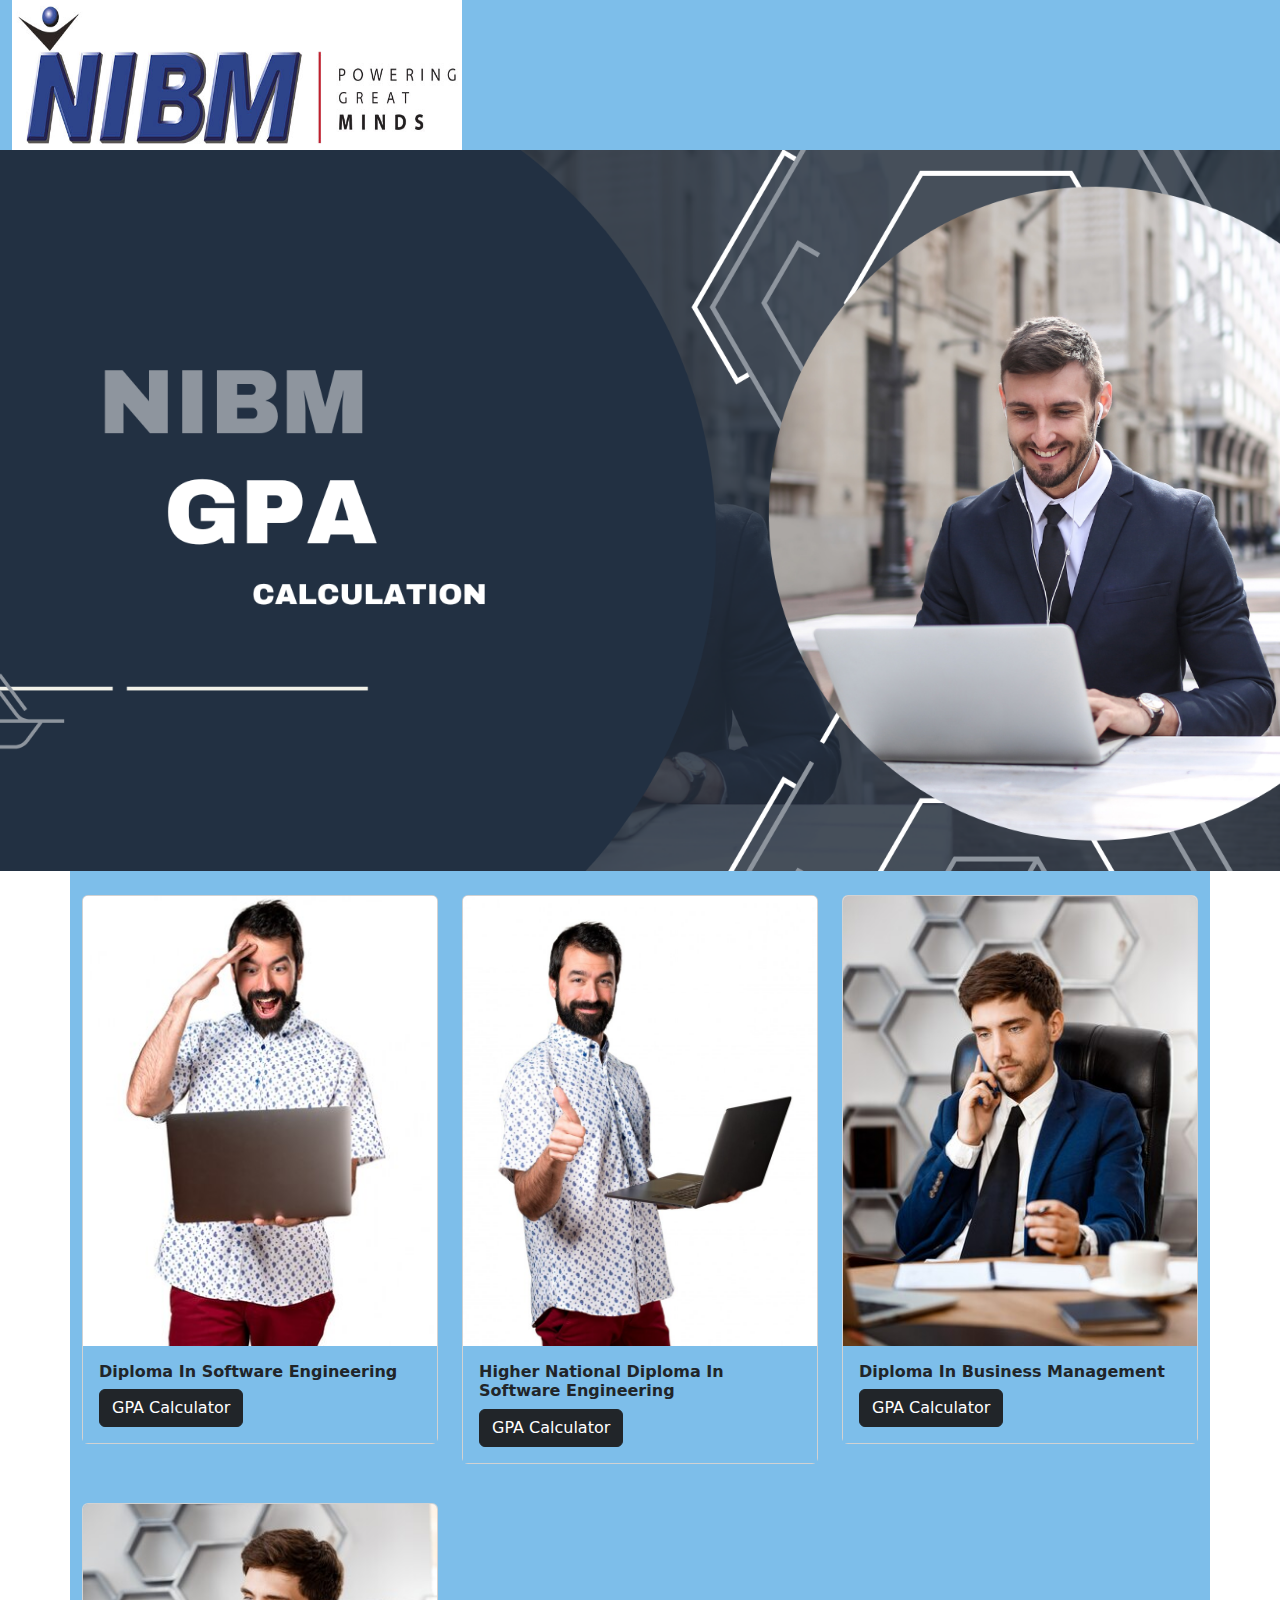
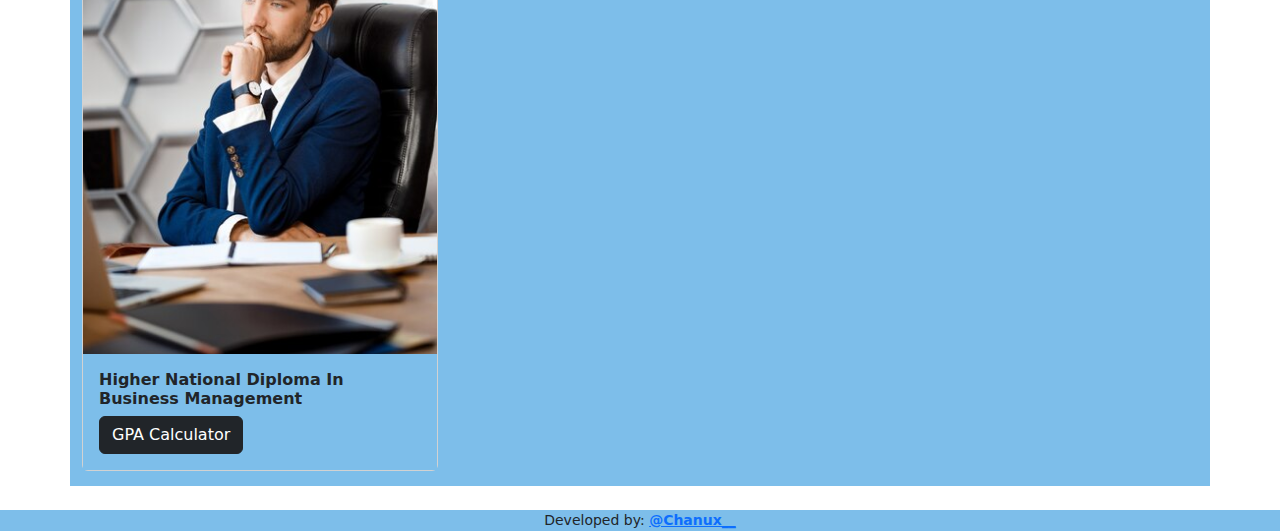
<file: index.html>
<!doctype html>
<html lang="en">
  <head>
    <meta charset="utf-8">
    <meta name="viewport" content="width=device-width, initial-scale=1">
    <title>NIBMGPA</title>
    
    <link rel="stylesheet"href="style.css">
  
    <link href="https://cdn.jsdelivr.net/npm/bootstrap@5.3.3/dist/css/bootstrap.min.css" rel="stylesheet" integrity="sha384-QWTKZyjpPEjISv5WaRU9OFeRpok6YctnYmDr5pNlyT2bRjXh0JMhjY6hW+ALEwIH" crossorigin="anonymous">
    <style>
        .card {
            max-width: 400px;
            margin: auto;
        }
        .card img {
            height: 450px;
            object-fit: cover;
        }
        .card-title {
            font-size: 1rem;
        }
        .row-cols-1 > .col {
            margin-bottom: 15px;
        }
    </style>
</head>
  <body>
   
        <div class="container-fluid">
            <img src="images/nibm.jpg" height="150" width="450">
           
     </div>
    
        
        <div class="carousel-inner">
          <div class="carousel-item active">
            <img src="images/cover.png" class="d-block w-100" alt="...">
      </div>
    </div>
    <br>
   
    <div class="container">
        <div class="row row-cols-1 row-cols-md-3 g-4">
            <div class="col">
                <div class="card">
                    <img src="images/gpaman.jpg" class="card-img-top" alt="Diploma In Software Engineering">
                    <div class="card-body">
                        <h5 class="card-title"><b>Diploma In Software Engineering</b></h5>
                        <a href="dse.html" class="btn btn-dark">GPA Calculator</a>
                    </div>
                </div>
            </div>
            <div class="col">
                <div class="card">
                    <img src="images/gpaman2.jpg" class="card-img-top" alt="Higher National Diploma In Software Engineering">
                    <div class="card-body">
                        <h5 class="card-title"><b>Higher National Diploma In Software Engineering</b></h5>
                        <a href="hnd.html" class="btn btn-dark">GPA Calculator </a>
                    </div>
                </div>
            </div>
            <div class="col">
                <div class="card">
                    <img src="images/gpaman3.jpg" class="card-img-top" alt="Diploma In Business Management">
                    <div class="card-body">
                        <h5 class="card-title"><b>Diploma In Business Management</b></h5>
                        <a href="dbm.html" class="btn btn-dark">GPA Calculator</a>
                    </div>
                </div>
            </div>
            <div class="col">
                <div class="card">
                    <img src="images/gpaman4.jpg" class="card-img-top" alt="Higher National Diploma In Business Management">
                    <div class="card-body">
                        <h5 class="card-title"><b>Higher National Diploma In Business Management</b></h5>
                        <a href="#" class="btn btn-dark">GPA Calculator</a>
                    </div>
                </div>
            </div>
        </div>
    </div>
     

    
<script src="https://cdn.jsdelivr.net/npm/bootstrap@5.3.3/dist/js/bootstrap.bundle.min.js" integrity="sha384-YvpcrYf0tY3lHB60NNkmXc5s9fDVZLESaAA55NDzOxhy9GkcIdslK1eN7N6jIeHz" crossorigin="anonymous"></script>
</body>
<footer class="footer text-center mt-4">
    <div class="footer-content">
        <div class="text small">
            Developed by: <a href="https://www.linkedin.com/in/chanuka-pansilu-492b89294" target="_blank"><b>@Chanux__</b></a>
        </div>
    </div>
</footer>
</html>
</file>
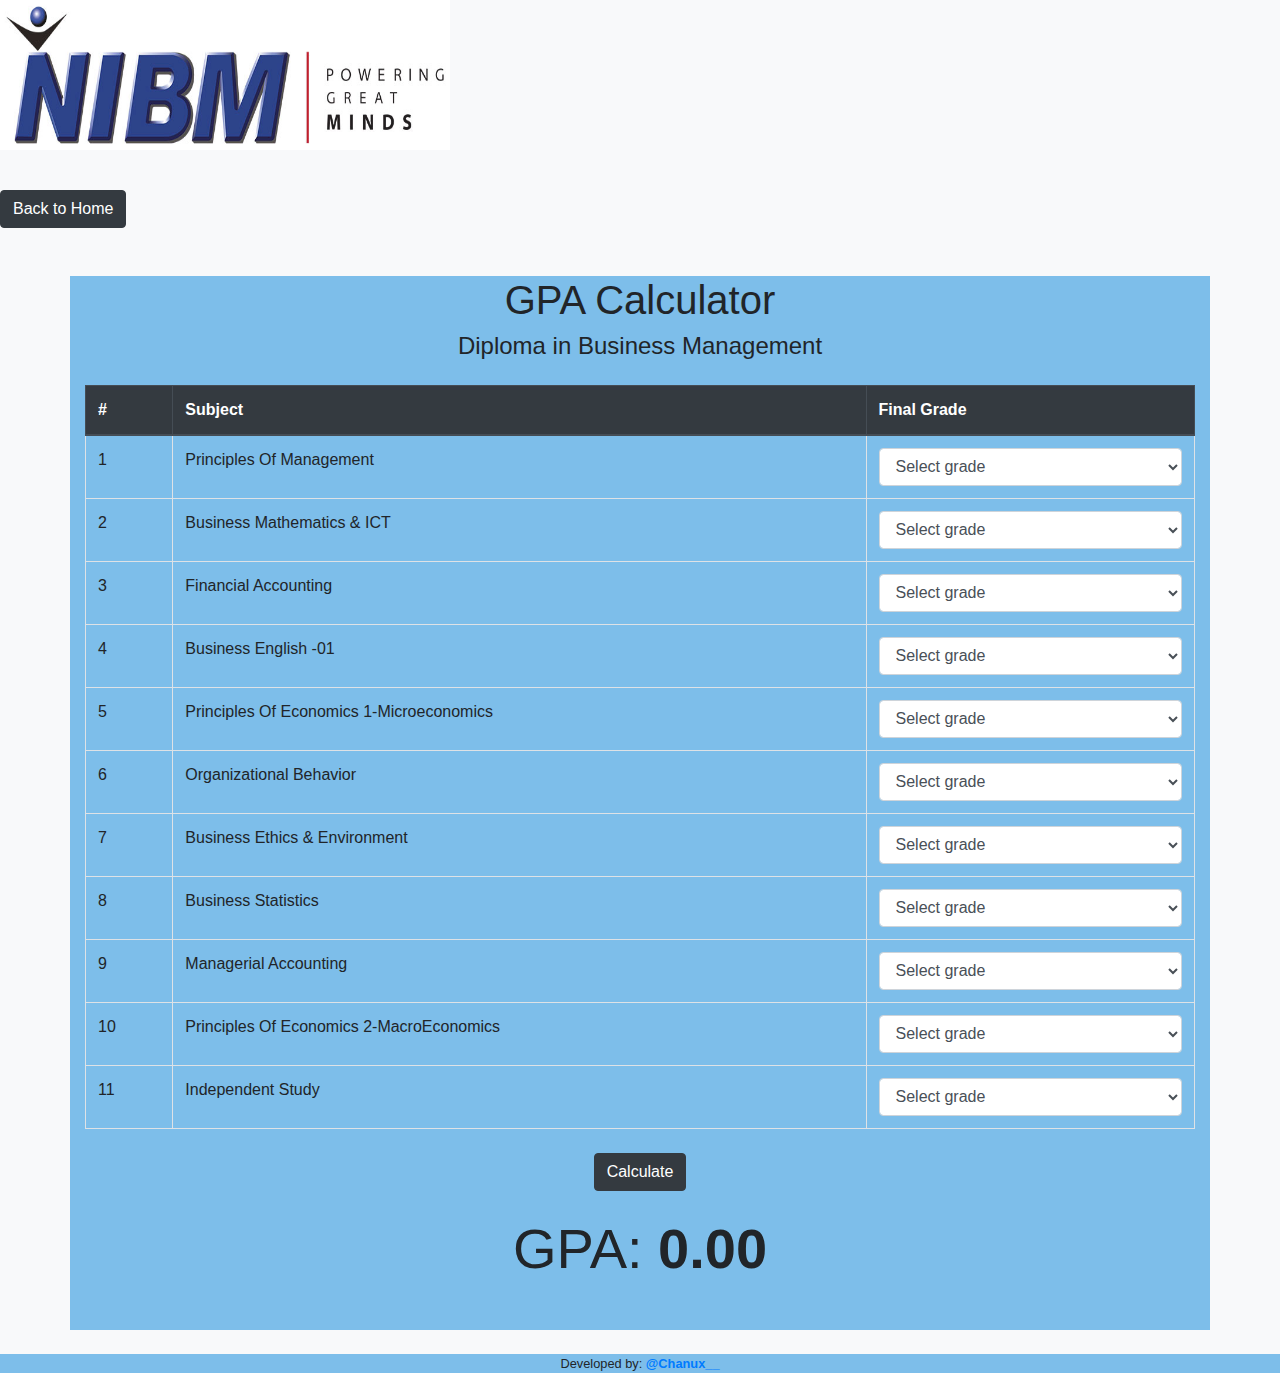
<file: dbm.html>
<!DOCTYPE html>
<html>

<head>
    <meta charset="utf-8">
    <title>GPA Calculator | DBM</title>
    <link rel="stylesheet"href="style.css">
    <link rel="stylesheet" href="https://cdn.jsdelivr.net/npm/bootstrap@4.4.1/dist/css/bootstrap.min.css" integrity="sha384-Vkoo8x4CGsO3+Hhxv8T/Q5PaXtkKtu6ug5TOeNV6gBiFeWPGFN9MuhOf23Q9Ifjh" crossorigin="anonymous">
</head>
<img src="images/nibm.jpg" height="150" width="450">
    <br><br>
    <a href="index.html" class="btn btn-dark mt-3">Back to Home</a>
<body class="bg-light">
    <div class="container mt-5">
        <h1 class="text-center">GPA Calculator</h1>
        <h4 class="text-center">Diploma in Business Management</h4>
        
        <table class="table table-bordered mt-4">
            <thead class="thead-dark">
                <tr>
                    <th>#</th>
                    <th>Subject</th>
                    <th>Final Grade</th>
                </tr>
            </thead>
            <tbody>
                <tr>
                    <td>1</td>
                    <td>Principles Of Management</td>
                    <td>
                        <select class="form-control" id="grade1">
                            <option value="0">Select grade</option>
                            <option value="4.0">A+</option>
                            <option value="4.0">A</option>
                            <option value="3.7">A-</option>
                            <option value="3.3">B+</option>
                            <option value="3">B</option>
                            <option value="2.7">B-</option>
                            <option value="2.3">C+</option>
                            <option value="2">C</option>
                            <option value="1.7">C-</option>
                            <option value="1.3">D+</option>
                            <option value="1">D</option>
                            <option value="0">E</option>
                        </select>
                    </td>
                </tr>
                <tr>
                    <td>2</td>
                    <td>Business Mathematics & ICT</td>
                    <td>
                        <select class="form-control" id="grade2">
                            <option value="0">Select grade</option>
                            <option value="4.0">A+</option>
                            <option value="4.0">A</option>
                            <option value="3.7">A-</option>
                            <option value="3.3">B+</option>
                            <option value="3">B</option>
                            <option value="2.7">B-</option>
                            <option value="2.3">C+</option>
                            <option value="2">C</option>
                            <option value="1.7">C-</option>
                            <option value="1.3">D+</option>
                            <option value="1">D</option>
                            <option value="0">E</option>
                        </select>
                    </td>
                </tr>
                <tr>
                    <td>3</td>
                    <td>Financial Accounting</td>
                    <td>
                        <select class="form-control" id="grade3">
                            <option value="0">Select grade</option>
                            <option value="4.0">A+</option>
                            <option value="4.0">A</option>
                            <option value="3.7">A-</option>
                            <option value="3.3">B+</option>
                            <option value="3">B</option>
                            <option value="2.7">B-</option>
                            <option value="2.3">C+</option>
                            <option value="2">C</option>
                            <option value="1.7">C-</option>
                            <option value="1.3">D+</option>
                            <option value="1">D</option>
                            <option value="0">E</option>
                        </select>
                    </td>
                </tr>
                <tr>
                    <td>4</td>
                    <td>Business English -01</td>
                    <td>
                        <select class="form-control" id="grade4">
                            <option value="0">Select grade</option>
                            <option value="4.0">A+</option>
                            <option value="4.0">A</option>
                            <option value="3.7">A-</option>
                            <option value="3.3">B+</option>
                            <option value="3">B</option>
                            <option value="2.7">B-</option>
                            <option value="2.3">C+</option>
                            <option value="2">C</option>
                            <option value="1.7">C-</option>
                            <option value="1.3">D+</option>
                            <option value="1">D</option>
                            <option value="0">E</option>
                        </select>
                    </td>
                </tr>
                <tr>
                    <td>5</td>
                    <td>Principles Of Economics 1-Microeconomics</td>
                    <td>
                        <select class="form-control" id="grade5">
                            <option value="0">Select grade</option>
                            <option value="4.0">A+</option>
                            <option value="4.0">A</option>
                            <option value="3.7">A-</option>
                            <option value="3.3">B+</option>
                            <option value="3">B</option>
                            <option value="2.7">B-</option>
                            <option value="2.3">C+</option>
                            <option value="2">C</option>
                            <option value="1.7">C-</option>
                            <option value="1.3">D+</option>
                            <option value="1">D</option>
                            <option value="0">E</option>
                        </select>
                    </td>
                </tr>
                <tr>
                    <td>6</td>
                    <td>Organizational Behavior</td>
                    <td>
                        <select class="form-control" id="grade6">
                            <option value="0">Select grade</option>
                            <option value="4.0">A+</option>
                            <option value="4.0">A</option>
                            <option value="3.7">A-</option>
                            <option value="3.3">B+</option>
                            <option value="3">B</option>
                            <option value="2.7">B-</option>
                            <option value="2.3">C+</option>
                            <option value="2">C</option>
                            <option value="1.7">C-</option>
                            <option value="1.3">D+</option>
                            <option value="1">D</option>
                            <option value="0">E</option>
                        </select>
                    </td>
                </tr>
                <tr>
                    <td>7</td>
                    <td>Business Ethics & Environment</td>
                    <td>
                        <select class="form-control" id="grade7">
                            <option value="0">Select grade</option>
                            <option value="4.0">A+</option>
                            <option value="4.0">A</option>
                            <option value="3.7">A-</option>
                            <option value="3.3">B+</option>
                            <option value="3">B</option>
                            <option value="2.7">B-</option>
                            <option value="2.3">C+</option>
                            <option value="2">C</option>
                            <option value="1.7">C-</option>
                            <option value="1.3">D+</option>
                            <option value="1">D</option>
                            <option value="0">E</option>
                        </select>
                    </td>
                </tr>
                <tr>
                    <td>8</td>
                    <td>Business Statistics</td>
                    <td>
                        <select class="form-control" id="grade8">
                            <option value="0">Select grade</option>
                            <option value="4.0">A+</option>
                            <option value="4.0">A</option>
                            <option value="3.7">A-</option>
                            <option value="3.3">B+</option>
                            <option value="3">B</option>
                            <option value="2.7">B-</option>
                            <option value="2.3">C+</option>
                            <option value="2">C</option>
                            <option value="1.7">C-</option>
                            <option value="1.3">D+</option>
                            <option value="1">D</option>
                            <option value="0">E</option>
                        </select>
                    </td>
                </tr>
                <tr>
                    <td>9</td>
                    <td>Managerial Accounting</td>
                    <td>
                        <select class="form-control" id="grade9">
                            <option value="0">Select grade</option>
                            <option value="4.0">A+</option>
                            <option value="4.0">A</option>
                            <option value="3.7">A-</option>
                            <option value="3.3">B+</option>
                            <option value="3">B</option>
                            <option value="2.7">B-</option>
                            <option value="2.3">C+</option>
                            <option value="2">C</option>
                            <option value="1.7">C-</option>
                            <option value="1.3">D+</option>
                            <option value="1">D</option>
                            <option value="0">E</option>
                        </select>
                    </td>
                </tr>
                <tr>
                    <td>10</td>
                    <td>Principles Of Economics 2-MacroEconomics</td>
                    <td>
                        <select class="form-control" id="grade10">
                            <option value="0">Select grade</option>
                            <option value="4.0">A+</option>
                            <option value="4.0">A</option>
                            <option value="3.7">A-</option>
                            <option value="3.3">B+</option>
                            <option value="3">B</option>
                            <option value="2.7">B-</option>
                            <option value="2.3">C+</option>
                            <option value="2">C</option>
                            <option value="1.7">C-</option>
                            <option value="1.3">D+</option>
                            <option value="1">D</option>
                            <option value="0">E</option>
                        </select>
                    </td>
                </tr>
                <tr>
                    <td>11</td>
                    <td>Independent Study</td>
                    <td>
                        <select class="form-control" id="grade11">
                            <option value="0">Select grade</option>
                            <option value="4.0">A+</option>
                            <option value="4.0">A</option>
                            <option value="3.7">A-</option>
                            <option value="3.3">B+</option>
                            <option value="3">B</option>
                            <option value="2.7">B-</option>
                            <option value="2.3">C+</option>
                            <option value="2">C</option>
                            <option value="1.7">C-</option>
                            <option value="1.3">D+</option>
                            <option value="1">D</option>
                            <option value="0">E</option>
                        </select>
                    </td>
                </tr>
                
                
            </tbody>
        </table>

        <div class="text-center mt-4">
            <button class="btn btn-dark" onclick="calculateGPA()">Calculate</button>
        </div>

        <div class="text-center mt-4 display-4">
            GPA: <span id="gpaResult" class="font-weight-bold display-4">0.00</span>
        </div>
        <div class="text-center mt-4">
            <i><span id="motivationQuote" class="font-weight-italic">&#8203;</span></i>
        </div>
        
        
    </div>

    <script>
        function calculateGPA() {
            var grade1 = 0;
            var grade2 = 0;
            var grade3 = 0;
            var grade4 = 0;
            var grade5 = 0;
            var grade6 = 0;
            var grade7 = 0;
            var grade8 = 0;
            var grade9 = 0;
            var grade10 = 0;
            var grade11 = 0;
            

            grade1 = document.getElementById("grade1").value;
            grade2 = document.getElementById("grade2").value;
            grade3 = document.getElementById("grade3").value;
            grade4 = document.getElementById("grade4").value;
            grade5 = document.getElementById("grade5").value;
            grade6 = document.getElementById("grade6").value;
            grade7 = document.getElementById("grade7").value;
            grade8 = document.getElementById("grade8").value;
            grade9 = document.getElementById("grade9").value;
            grade10 = document.getElementById("grade10").value;
            grade11 = document.getElementById("grade11").value;
           

            grade1 = parseFloat(grade1);
            grade2 = parseFloat(grade2);
            grade3 = parseFloat(grade3);
            grade4 = parseFloat(grade4);
            grade5 = parseFloat(grade5);
            grade6 = parseFloat(grade6);
            grade7 = parseFloat(grade7);
            grade8 = parseFloat(grade8);
            grade9 = parseFloat(grade9);
            grade10 = parseFloat(grade10);
            grade11 = parseFloat(grade11);
           
            var credit1 = 5;
            var credit2 = 6;
            var credit3 = 5;
            var credit4 = 5;
            var credit5 = 5;
            var credit6 = 5;
            var credit7 = 5;
            var credit8 = 5;
            var credit9 = 5;
            var credit10 = 5;
            var credit11 = 9;
            

            var totalCredits = 60;
            var totalGradePoints = 0;

            totalGradePoints = (grade1*credit1) + (grade2*credit2) + (grade3*credit3) + (grade4*credit4) + ( grade5*credit5)
            + (grade6*credit6) + (grade7*credit7) + ( grade8*credit8) + (grade9*credit9) + (grade10*credit10) + ( grade11*credit11);

            var gpa = totalGradePoints / totalCredits;

            var gpaResult = document.getElementById("gpaResult");
            gpaResult.innerHTML = gpa.toFixed(2);

            var motivation = "";

            if (gpa === 4.0) {
                motivation = "\" Your academic level: Legendary.\"";
            } else if (gpa > 3.5 && gpa < 3.99) {
                motivation = "\"Verry Good\"";
            } else if (gpa >= 3.0 && gpa < 3.49) {
                motivation = "\"Good\"";
            } else if (gpa >= 2.5 && gpa < 2.99) {
                motivation = "\"Progress in the GPA game \"";
            } else if (gpa >= 1.5 && gpa < 2.49) {
                motivation = "\" you're making progress!\"";
            } else if (gpa < 1.49) {
                motivation = "\" Your success story starts now!\"";
            }

            var quote = document.getElementById("motivationQuote");
            quote.innerHTML = motivation;
        }
    </script>
</body>
<footer class="footer text-center mt-4">
    <div class="footer-content">
        <div class="text small">
            Developed by: <a href="https://www.linkedin.com/in/chanuka-pansilu-492b89294" target="_blank"><b>@Chanux__</b></a>
        </div>
    </div>
</footer>
</html>
</file>
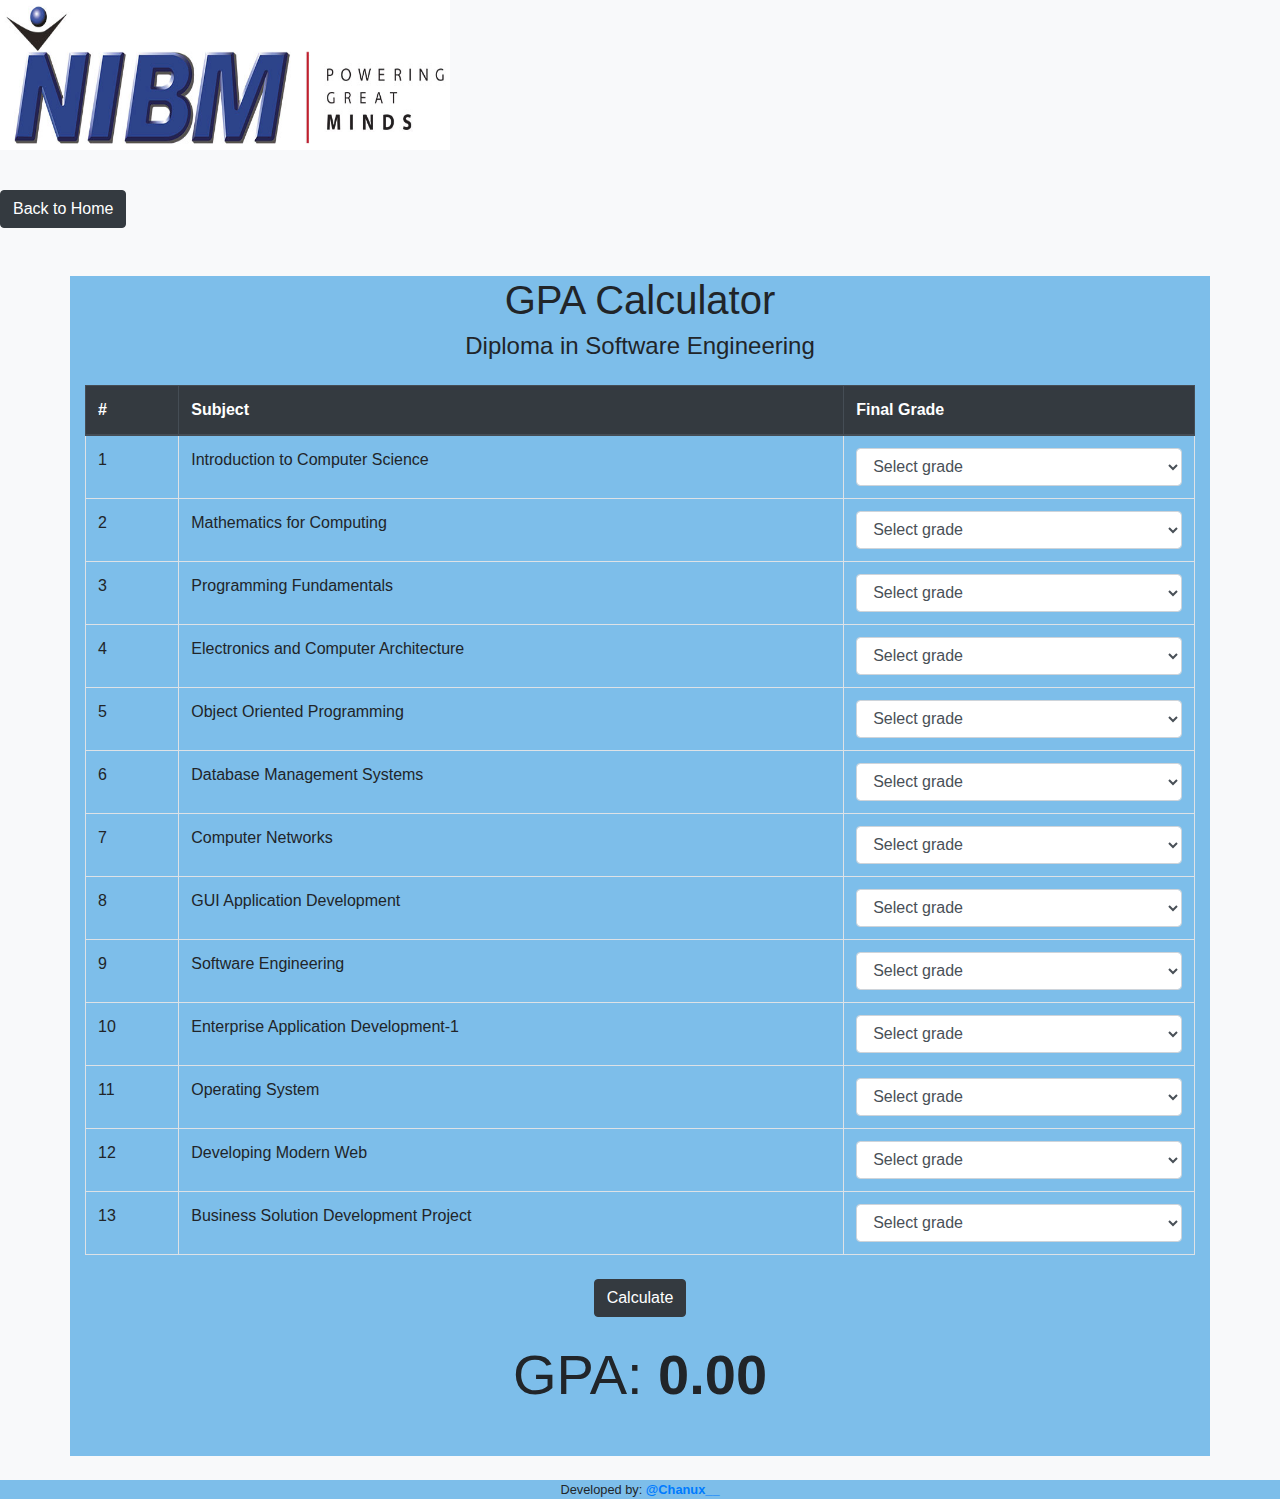
<file: dse.html>
<!DOCTYPE html>
<html>

<head>
    <meta charset="utf-8">
    <title>GPA Calculator | DSE</title>
    <link rel="stylesheet"href="style.css">
    <link rel="stylesheet" href="https://cdn.jsdelivr.net/npm/bootstrap@4.4.1/dist/css/bootstrap.min.css" integrity="sha384-Vkoo8x4CGsO3+Hhxv8T/Q5PaXtkKtu6ug5TOeNV6gBiFeWPGFN9MuhOf23Q9Ifjh" crossorigin="anonymous">
</head>
<img src="images/nibm.jpg" height="150" width="450">
    <br><br>
    <a href="index.html" class="btn btn-dark mt-3">Back to Home</a>
<body class="bg-light">
    <div class="container mt-5">
        <h1 class="text-center">GPA Calculator</h1>
        <h4 class="text-center">Diploma in Software Engineering</h4>
        
        <table class="table table-bordered mt-4">
            <thead class="thead-dark">
                <tr>
                    <th>#</th>
                    <th>Subject</th>
                    <th>Final Grade</th>
                </tr>
            </thead>
            <tbody>
                <tr>
                    <td>1</td>
                    <td>Introduction to Computer Science</td>
                    <td>
                        <select class="form-control" id="grade1">
                            <option value="0">Select grade</option>
                            <option value="4.0">A+</option>
                            <option value="4.0">A</option>
                            <option value="3.7">A-</option>
                            <option value="3.3">B+</option>
                            <option value="3">B</option>
                            <option value="2.7">B-</option>
                            <option value="2.3">C+</option>
                            <option value="2">C</option>
                            <option value="1.7">C-</option>
                            <option value="1.3">D+</option>
                            <option value="1">D</option>
                            <option value="0">E</option>
                        </select>
                    </td>
                </tr>
                <tr>
                    <td>2</td>
                    <td>Mathematics for Computing</td>
                    <td>
                        <select class="form-control" id="grade2">
                            <option value="0">Select grade</option>
                            <option value="4.0">A+</option>
                            <option value="4.0">A</option>
                            <option value="3.7">A-</option>
                            <option value="3.3">B+</option>
                            <option value="3">B</option>
                            <option value="2.7">B-</option>
                            <option value="2.3">C+</option>
                            <option value="2">C</option>
                            <option value="1.7">C-</option>
                            <option value="1.3">D+</option>
                            <option value="1">D</option>
                            <option value="0">E</option>
                        </select>
                    </td>
                </tr>
                <tr>
                    <td>3</td>
                    <td>Programming Fundamentals</td>
                    <td>
                        <select class="form-control" id="grade3">
                            <option value="0">Select grade</option>
                            <option value="4.0">A+</option>
                            <option value="4.0">A</option>
                            <option value="3.7">A-</option>
                            <option value="3.3">B+</option>
                            <option value="3">B</option>
                            <option value="2.7">B-</option>
                            <option value="2.3">C+</option>
                            <option value="2">C</option>
                            <option value="1.7">C-</option>
                            <option value="1.3">D+</option>
                            <option value="1">D</option>
                            <option value="0">E</option>
                        </select>
                    </td>
                </tr>
                <tr>
                    <td>4</td>
                    <td>Electronics and Computer Architecture</td>
                    <td>
                        <select class="form-control" id="grade4">
                            <option value="0">Select grade</option>
                            <option value="4.0">A+</option>
                            <option value="4.0">A</option>
                            <option value="3.7">A-</option>
                            <option value="3.3">B+</option>
                            <option value="3">B</option>
                            <option value="2.7">B-</option>
                            <option value="2.3">C+</option>
                            <option value="2">C</option>
                            <option value="1.7">C-</option>
                            <option value="1.3">D+</option>
                            <option value="1">D</option>
                            <option value="0">E</option>
                        </select>
                    </td>
                </tr>
                <tr>
                    <td>5</td>
                    <td>Object Oriented Programming</td>
                    <td>
                        <select class="form-control" id="grade5">
                            <option value="0">Select grade</option>
                            <option value="4.0">A+</option>
                            <option value="4.0">A</option>
                            <option value="3.7">A-</option>
                            <option value="3.3">B+</option>
                            <option value="3">B</option>
                            <option value="2.7">B-</option>
                            <option value="2.3">C+</option>
                            <option value="2">C</option>
                            <option value="1.7">C-</option>
                            <option value="1.3">D+</option>
                            <option value="1">D</option>
                            <option value="0">E</option>
                        </select>
                    </td>
                </tr>
                <tr>
                    <td>6</td>
                    <td>Database Management Systems</td>
                    <td>
                        <select class="form-control" id="grade6">
                            <option value="0">Select grade</option>
                            <option value="4.0">A+</option>
                            <option value="4.0">A</option>
                            <option value="3.7">A-</option>
                            <option value="3.3">B+</option>
                            <option value="3">B</option>
                            <option value="2.7">B-</option>
                            <option value="2.3">C+</option>
                            <option value="2">C</option>
                            <option value="1.7">C-</option>
                            <option value="1.3">D+</option>
                            <option value="1">D</option>
                            <option value="0">E</option>
                        </select>
                    </td>
                </tr>
                <tr>
                    <td>7</td>
                    <td>Computer Networks</td>
                    <td>
                        <select class="form-control" id="grade7">
                            <option value="0">Select grade</option>
                            <option value="4.0">A+</option>
                            <option value="4.0">A</option>
                            <option value="3.7">A-</option>
                            <option value="3.3">B+</option>
                            <option value="3">B</option>
                            <option value="2.7">B-</option>
                            <option value="2.3">C+</option>
                            <option value="2">C</option>
                            <option value="1.7">C-</option>
                            <option value="1.3">D+</option>
                            <option value="1">D</option>
                            <option value="0">E</option>
                        </select>
                    </td>
                </tr>
                <tr>
                    <td>8</td>
                    <td>GUI Application Development</td>
                    <td>
                        <select class="form-control" id="grade8">
                            <option value="0">Select grade</option>
                            <option value="4.0">A+</option>
                            <option value="4.0">A</option>
                            <option value="3.7">A-</option>
                            <option value="3.3">B+</option>
                            <option value="3">B</option>
                            <option value="2.7">B-</option>
                            <option value="2.3">C+</option>
                            <option value="2">C</option>
                            <option value="1.7">C-</option>
                            <option value="1.3">D+</option>
                            <option value="1">D</option>
                            <option value="0">E</option>
                        </select>
                    </td>
                </tr>
                <tr>
                    <td>9</td>
                    <td>Software Engineering</td>
                    <td>
                        <select class="form-control" id="grade9">
                            <option value="0">Select grade</option>
                            <option value="4.0">A+</option>
                            <option value="4.0">A</option>
                            <option value="3.7">A-</option>
                            <option value="3.3">B+</option>
                            <option value="3">B</option>
                            <option value="2.7">B-</option>
                            <option value="2.3">C+</option>
                            <option value="2">C</option>
                            <option value="1.7">C-</option>
                            <option value="1.3">D+</option>
                            <option value="1">D</option>
                            <option value="0">E</option>
                        </select>
                    </td>
                </tr>
                <tr>
                    <td>10</td>
                    <td>Enterprise Application Development-1</td>
                    <td>
                        <select class="form-control" id="grade10">
                            <option value="0">Select grade</option>
                            <option value="4.0">A+</option>
                            <option value="4.0">A</option>
                            <option value="3.7">A-</option>
                            <option value="3.3">B+</option>
                            <option value="3">B</option>
                            <option value="2.7">B-</option>
                            <option value="2.3">C+</option>
                            <option value="2">C</option>
                            <option value="1.7">C-</option>
                            <option value="1.3">D+</option>
                            <option value="1">D</option>
                            <option value="0">E</option>
                        </select>
                    </td>
                </tr>
                <tr>
                    <td>11</td>
                    <td>Operating System</td>
                    <td>
                        <select class="form-control" id="grade11">
                            <option value="0">Select grade</option>
                            <option value="4.0">A+</option>
                            <option value="4.0">A</option>
                            <option value="3.7">A-</option>
                            <option value="3.3">B+</option>
                            <option value="3">B</option>
                            <option value="2.7">B-</option>
                            <option value="2.3">C+</option>
                            <option value="2">C</option>
                            <option value="1.7">C-</option>
                            <option value="1.3">D+</option>
                            <option value="1">D</option>
                            <option value="0">E</option>
                        </select>
                    </td>
                </tr>
                <tr>
                    <td>12</td>
                    <td>Developing Modern Web</td>
                    <td>
                        <select class="form-control" id="grade12">
                            <option value="0">Select grade</option>
                            <option value="4.0">A+</option>
                            <option value="4.0">A</option>
                            <option value="3.7">A-</option>
                            <option value="3.3">B+</option>
                            <option value="3">B</option>
                            <option value="2.7">B-</option>
                            <option value="2.3">C+</option>
                            <option value="2">C</option>
                            <option value="1.7">C-</option>
                            <option value="1.3">D+</option>
                            <option value="1">D</option>
                            <option value="0">E</option>
                        </select>
                    </td>
                </tr>
                <tr>
                    <td>13</td>
                    <td>Business Solution Development Project</td>
                    <td>
                        <select class="form-control" id="grade13">
                            <option value="0">Select grade</option>
                            <option value="4.0">A+</option>
                            <option value="4.0">A</option>
                            <option value="3.7">A-</option>
                            <option value="3.3">B+</option>
                            <option value="3">B</option>
                            <option value="2.7">B-</option>
                            <option value="2.3">C+</option>
                            <option value="2">C</option>
                            <option value="1.7">C-</option>
                            <option value="1.3">D+</option>
                            <option value="1">D</option>
                            <option value="0">E</option>>
                        </select>
                    </td>
                </tr>
            </tbody>
        </table>

        <div class="text-center mt-4">
            <button class="btn btn-dark" onclick="calculateGPA()">Calculate</button>
        </div>

        <div class="text-center mt-4 display-4">
            GPA: <span id="gpaResult" class="font-weight-bold display-4">0.00</span>
        </div>
        <div class="text-center mt-4">
            <i><span id="motivationQuote" class="font-weight-italic">&#8203;</span></i>
        </div>
        
        
    </div>

    <script>
        function calculateGPA() {
            var grade1 = 0;
            var grade2 = 0;
            var grade3 = 0;
            var grade4 = 0;
            var grade5 = 0;
            var grade6 = 0;
            var grade7 = 0;
            var grade8 = 0;
            var grade9 = 0;
            var grade10 = 0;
            var grade11 = 0;
            var grade12 = 0;
            var grade13 = 0;

            grade1 = document.getElementById("grade1").value;
            grade2 = document.getElementById("grade2").value;
            grade3 = document.getElementById("grade3").value;
            grade4 = document.getElementById("grade4").value;
            grade5 = document.getElementById("grade5").value;
            grade6 = document.getElementById("grade6").value;
            grade7 = document.getElementById("grade7").value;
            grade8 = document.getElementById("grade8").value;
            grade9 = document.getElementById("grade9").value;
            grade10 = document.getElementById("grade10").value;
            grade11 = document.getElementById("grade11").value;
            grade12 = document.getElementById("grade12").value;
            grade13 = document.getElementById("grade13").value;

            grade1 = parseFloat(grade1);
            grade2 = parseFloat(grade2);
            grade3 = parseFloat(grade3);
            grade4 = parseFloat(grade4);
            grade5 = parseFloat(grade5);
            grade6 = parseFloat(grade6);
            grade7 = parseFloat(grade7);
            grade8 = parseFloat(grade8);
            grade9 = parseFloat(grade9);
            grade10 = parseFloat(grade10);
            grade11 = parseFloat(grade11);
            grade12 = parseFloat(grade12);
            grade13 = parseFloat(grade13);

            var credit1 = 3;
            var credit2 = 3;
            var credit3 = 3;
            var credit4 = 4;
            var credit5 = 2;
            var credit6 = 4;
            var credit7 = 3;
            var credit8 = 4;
            var credit9 = 4;
            var credit10 = 4;
            var credit11 = 4;
            var credit12 = 4;
            var credit13 = 3;

            var totalCredits = 45;
            var totalGradePoints = 0;

            totalGradePoints = (grade1*credit1) + (grade2*credit2) + (grade3*credit3) + (grade4*credit4) + ( grade5*credit5)
            + (grade6*credit6) + (grade7*credit7) + ( grade8*credit8) + (grade9*credit9) + (grade10*credit10) + ( grade11*credit11)
            + (grade12*credit12) + ( grade13*credit13);

            var gpa = totalGradePoints / totalCredits;

            var gpaResult = document.getElementById("gpaResult");
            gpaResult.innerHTML = gpa.toFixed(2);

            var motivation = "";

            if (gpa === 4.0) {
                motivation = "\" Your academic level: Legendary.\"";
            } else if (gpa > 3.5 && gpa < 3.99) {
                motivation = "\"Verry Good\"";
            } else if (gpa >= 3.0 && gpa < 3.49) {
                motivation = "\"Good\"";
            } else if (gpa >= 2.5 && gpa < 2.99) {
                motivation = "\"Progress in the GPA game \"";
            } else if (gpa >= 1.5 && gpa < 2.49) {
                motivation = "\" you're making progress!\"";
            } else if (gpa < 1.49) {
                motivation = "\" Your success story starts now!\"";
            }

            var quote = document.getElementById("motivationQuote");
            quote.innerHTML = motivation;
        }
    </script>
</body>
<footer class="footer text-center mt-4">
    <div class="footer-content">
        <div class="text small">
            Developed by: <a href="https://www.linkedin.com/in/chanuka-pansilu-492b89294" target="_blank"><b>@Chanux__</b></a>
        </div>
    </div>
</footer>
</html>
</file>
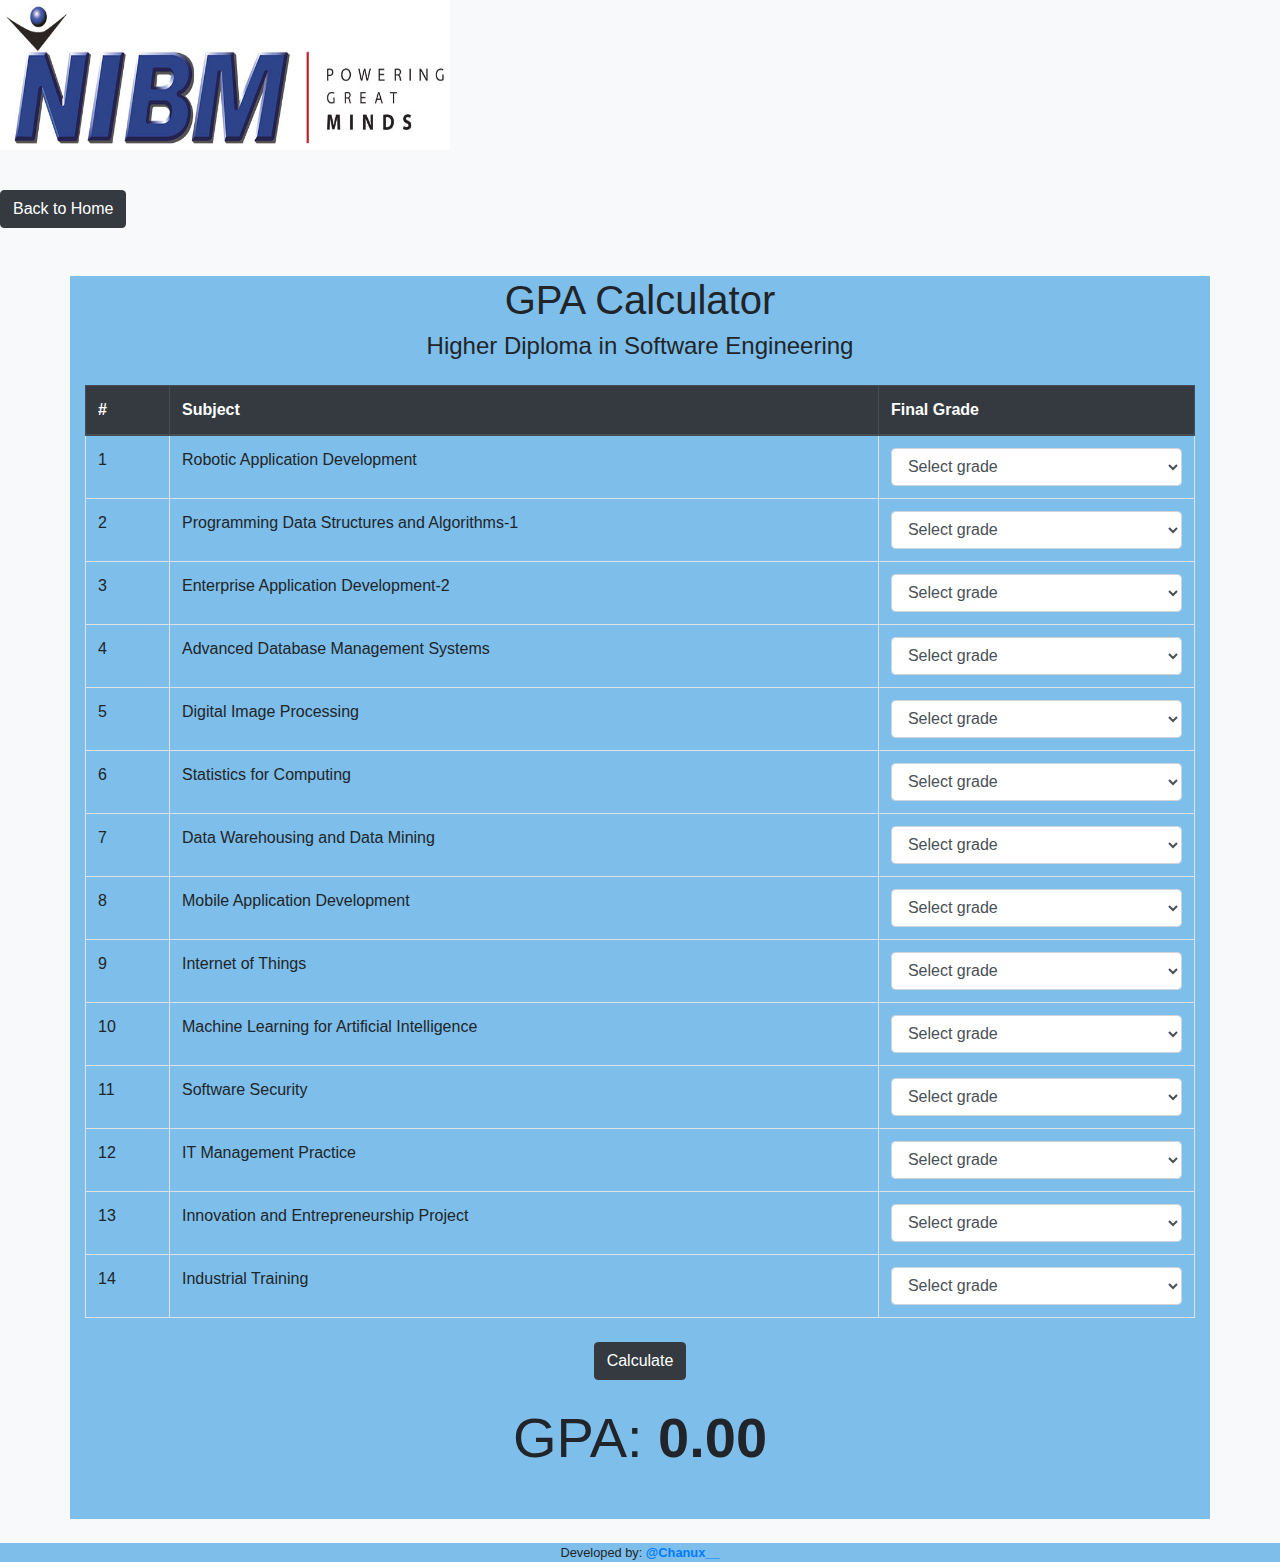
<file: hnd.html>
<!DOCTYPE html>
<html>

<head>
    <meta charset="utf-8">
    <title>GPA | HDSE</title>
    <link rel="stylesheet"href="style.css">
    <link rel="stylesheet" href="https://cdn.jsdelivr.net/npm/bootstrap@4.4.1/dist/css/bootstrap.min.css" integrity="sha384-Vkoo8x4CGsO3+Hhxv8T/Q5PaXtkKtu6ug5TOeNV6gBiFeWPGFN9MuhOf23Q9Ifjh" crossorigin="anonymous">
</head>
<img src="images/nibm.jpg" height="150" width="450">
    <br><br>
    <a href="index.html" class="btn btn-dark mt-3">Back to Home</a>
<body class="bg-light">
    <div class="container mt-5">
        <h1 class="text-center">GPA Calculator</h1>
        <h4 class="text-center">Higher Diploma in Software Engineering</h4>
        

        <table class="table table-bordered mt-4">
            <thead class="thead-dark">
                <tr>
                    <th>#</th>
                    <th>Subject</th>
                    <th>Final Grade</th>
                </tr>
            </thead>
            <tbody>
                <tr>
                    <td>1</td>
                    <td>Robotic Application Development</td>
                    <td>
                        <select class="form-control" id="grade1">
                            <option value="0">Select grade</option>
                            <option value="4.0">A+</option>
                            <option value="4.0">A</option>
                            <option value="3.7">A-</option>
                            <option value="3.3">B+</option>
                            <option value="3">B</option>
                            <option value="2.7">B-</option>
                            <option value="2.3">C+</option>
                            <option value="2">C</option>
                            <option value="1.7">C-</option>
                            <option value="1.3">D+</option>
                            <option value="1">D</option>
                            <option value="0">E</option>
                        </select>
                    </td>
                </tr>
                <tr>
                    <td>2</td>
                    <td>Programming Data Structures and Algorithms-1</td>
                    <td>
                        <select class="form-control" id="grade2">
                            <option value="0">Select grade</option>
                            <option value="4.0">A+</option>
                            <option value="4.0">A</option>
                            <option value="3.7">A-</option>
                            <option value="3.3">B+</option>
                            <option value="3">B</option>
                            <option value="2.7">B-</option>
                            <option value="2.3">C+</option>
                            <option value="2">C</option>
                            <option value="1.7">C-</option>
                            <option value="1.3">D+</option>
                            <option value="1">D</option>
                            <option value="0">E</option>
                        </select>
                    </td>
                </tr>
                <tr>
                    <td>3</td>
                    <td>Enterprise Application Development-2</td>
                    <td>
                        <select class="form-control" id="grade3">
                            <option value="0">Select grade</option>
                            <option value="4.0">A+</option>
                            <option value="4.0">A</option>
                            <option value="3.7">A-</option>
                            <option value="3.3">B+</option>
                            <option value="3">B</option>
                            <option value="2.7">B-</option>
                            <option value="2.3">C+</option>
                            <option value="2">C</option>
                            <option value="1.7">C-</option>
                            <option value="1.3">D+</option>
                            <option value="1">D</option>
                            <option value="0">E</option>
                        </select>
                    </td>
                </tr>
                <tr>
                    <td>4</td>
                    <td>Advanced Database Management Systems</td>
                    <td>
                        <select class="form-control" id="grade4">
                            <option value="0">Select grade</option>
                            <option value="4.0">A+</option>
                            <option value="4.0">A</option>
                            <option value="3.7">A-</option>
                            <option value="3.3">B+</option>
                            <option value="3">B</option>
                            <option value="2.7">B-</option>
                            <option value="2.3">C+</option>
                            <option value="2">C</option>
                            <option value="1.7">C-</option>
                            <option value="1.3">D+</option>
                            <option value="1">D</option>
                            <option value="0">E</option>
                        </select>
                    </td>
                </tr>
                <tr>
                    <td>5</td>
                    <td>Digital Image Processing</td>
                    <td>
                        <select class="form-control" id="grade5">
                            <option value="0">Select grade</option>
                            <option value="4.0">A+</option>
                            <option value="4.0">A</option>
                            <option value="3.7">A-</option>
                            <option value="3.3">B+</option>
                            <option value="3">B</option>
                            <option value="2.7">B-</option>
                            <option value="2.3">C+</option>
                            <option value="2">C</option>
                            <option value="1.7">C-</option>
                            <option value="1.3">D+</option>
                            <option value="1">D</option>
                            <option value="0">E</option>
                        </select>
                    </td>
                </tr>
                <tr>
                    <td>6</td>
                    <td>Statistics for Computing</td>
                    <td>
                        <select class="form-control" id="grade6">
                            <option value="0">Select grade</option>
                            <option value="4.0">A+</option>
                            <option value="4.0">A</option>
                            <option value="3.7">A-</option>
                            <option value="3.3">B+</option>
                            <option value="3">B</option>
                            <option value="2.7">B-</option>
                            <option value="2.3">C+</option>
                            <option value="2">C</option>
                            <option value="1.7">C-</option>
                            <option value="1.3">D+</option>
                            <option value="1">D</option>
                            <option value="0">E</option>
                        </select>
                    </td>
                </tr>
                <tr>
                    <td>7</td>
                    <td>Data Warehousing and Data Mining </td>
                    <td>
                        <select class="form-control" id="grade7">
                            <option value="0">Select grade</option>
                            <option value="4.0">A+</option>
                            <option value="4.0">A</option>
                            <option value="3.7">A-</option>
                            <option value="3.3">B+</option>
                            <option value="3">B</option>
                            <option value="2.7">B-</option>
                            <option value="2.3">C+</option>
                            <option value="2">C</option>
                            <option value="1.7">C-</option>
                            <option value="1.3">D+</option>
                            <option value="1">D</option>
                            <option value="0">E</option>
                        </select>
                    </td>
                </tr>
                <tr>
                    <td>8</td>
                    <td>Mobile Application Development</td>
                    <td>
                        <select class="form-control" id="grade8">
                            <option value="0">Select grade</option>
                            <option value="4.0">A+</option>
                            <option value="4.0">A</option>
                            <option value="3.7">A-</option>
                            <option value="3.3">B+</option>
                            <option value="3">B</option>
                            <option value="2.7">B-</option>
                            <option value="2.3">C+</option>
                            <option value="2">C</option>
                            <option value="1.7">C-</option>
                            <option value="1.3">D+</option>
                            <option value="1">D</option>
                            <option value="0">E</option>
                        </select>
                    </td>
                </tr>
                <tr>
                    <td>9</td>
                    <td>Internet of Things</td>
                    <td>
                        <select class="form-control" id="grade9">
                            <option value="0">Select grade</option>
                            <option value="4.0">A+</option>
                            <option value="4.0">A</option>
                            <option value="3.7">A-</option>
                            <option value="3.3">B+</option>
                            <option value="3">B</option>
                            <option value="2.7">B-</option>
                            <option value="2.3">C+</option>
                            <option value="2">C</option>
                            <option value="1.7">C-</option>
                            <option value="1.3">D+</option>
                            <option value="1">D</option>
                            <option value="0">E</option>
                        </select>
                    </td>
                </tr>
                <tr>
                    <td>10</td>
                    <td>Machine Learning for Artificial Intelligence</td>
                    <td>
                        <select class="form-control" id="grade10">
                            <option value="0">Select grade</option>
                            <option value="4.0">A+</option>
                            <option value="4.0">A</option>
                            <option value="3.7">A-</option>
                            <option value="3.3">B+</option>
                            <option value="3">B</option>
                            <option value="2.7">B-</option>
                            <option value="2.3">C+</option>
                            <option value="2">C</option>
                            <option value="1.7">C-</option>
                            <option value="1.3">D+</option>
                            <option value="1">D</option>
                            <option value="0">E</option>
                        </select>
                    </td>
                </tr>
                <tr>
                    <td>11</td>
                    <td>Software Security</td>
                    <td>
                        <select class="form-control" id="grade11">
                            <option value="0">Select grade</option>
                            <option value="4.0">A+</option>
                            <option value="4.0">A</option>
                            <option value="3.7">A-</option>
                            <option value="3.3">B+</option>
                            <option value="3">B</option>
                            <option value="2.7">B-</option>
                            <option value="2.3">C+</option>
                            <option value="2">C</option>
                            <option value="1.7">C-</option>
                            <option value="1.3">D+</option>
                            <option value="1">D</option>
                            <option value="0">E</option>
                        </select>
                    </td>
                </tr>
                <tr>
                    <td>12</td>
                    <td>IT Management Practice</td>
                    <td>
                        <select class="form-control" id="grade12">
                            <option value="0">Select grade</option>
                            <option value="4.0">A+</option>
                            <option value="4.0">A</option>
                            <option value="3.7">A-</option>
                            <option value="3.3">B+</option>
                            <option value="3">B</option>
                            <option value="2.7">B-</option>
                            <option value="2.3">C+</option>
                            <option value="2">C</option>
                            <option value="1.7">C-</option>
                            <option value="1.3">D+</option>
                            <option value="1">D</option>
                            <option value="0">E</option>
                        </select>
                    </td>
                </tr>
                <tr>
                    <td>13</td>
                    <td>Innovation and Entrepreneurship Project</td>
                    <td>
                        <select class="form-control" id="grade13">
                            <option value="0">Select grade</option>
                            <option value="4.0">A+</option>
                            <option value="4.0">A</option>
                            <option value="3.7">A-</option>
                            <option value="3.3">B+</option>
                            <option value="3">B</option>
                            <option value="2.7">B-</option>
                            <option value="2.3">C+</option>
                            <option value="2">C</option>
                            <option value="1.7">C-</option>
                            <option value="1.3">D+</option>
                            <option value="1">D</option>
                            <option value="0">E</option>
                        </select>
                    </td>
                </tr>
                <tr>
                    <td>14</td>
                    <td>Industrial Training</td>
                    <td>
                        <select class="form-control" id="grade14">
                            <option value="0">Select grade</option>
                            <option value="4.0">A+</option>
                            <option value="4.0">A</option>
                            <option value="3.7">A-</option>
                            <option value="3.3">B+</option>
                            <option value="3">B</option>
                            <option value="2.7">B-</option>
                            <option value="2.3">C+</option>
                            <option value="2">C</option>
                            <option value="1.7">C-</option>
                            <option value="1.3">D+</option>
                            <option value="1">D</option>
                            <option value="0">E</option>
                        </select>
                    </td>
                </tr>
            </tbody>
        </table>

        <div class="text-center mt-4">
            <button class="btn btn-dark" onclick="calculateGPA()">Calculate</button>
        </div>

        <div class="text-center mt-4 display-4">
            GPA: <span id="gpaResult" class="font-weight-bold display-4">0.00</span>
        </div>
        <div class="text-center mt-4">
            <i><span id="motivationQuote" class="font-weight-italic">&#8203;</span></i>
        </div>
        
        
    </div>

    <script>
        function calculateGPA() {
            var grade1 = 0;
            var grade2 = 0;
            var grade3 = 0;
            var grade4 = 0;
            var grade5 = 0;
            var grade6 = 0;
            var grade7 = 0;
            var grade8 = 0;
            var grade9 = 0;
            var grade10 = 0;
            var grade11 = 0;
            var grade12 = 0;
            var grade13 = 0;
            var grade14 = 0;

            grade1 = document.getElementById("grade1").value;
            grade2 = document.getElementById("grade2").value;
            grade3 = document.getElementById("grade3").value;
            grade4 = document.getElementById("grade4").value;
            grade5 = document.getElementById("grade5").value;
            grade6 = document.getElementById("grade6").value;
            grade7 = document.getElementById("grade7").value;
            grade8 = document.getElementById("grade8").value;
            grade9 = document.getElementById("grade9").value;
            grade10 = document.getElementById("grade10").value;
            grade11 = document.getElementById("grade11").value;
            grade12 = document.getElementById("grade12").value;
            grade13 = document.getElementById("grade13").value;
            grade14 = document.getElementById("grade14").value;

            grade1 = parseFloat(grade1);
            grade2 = parseFloat(grade2);
            grade3 = parseFloat(grade3);
            grade4 = parseFloat(grade4);
            grade5 = parseFloat(grade5);
            grade6 = parseFloat(grade6);
            grade7 = parseFloat(grade7);
            grade8 = parseFloat(grade8);
            grade9 = parseFloat(grade9);
            grade10 = parseFloat(grade10);
            grade11 = parseFloat(grade11);
            grade12 = parseFloat(grade12);
            grade13 = parseFloat(grade13);
            grade14 = parseFloat(grade14);

            var credit1 = 4;
            var credit2 = 3;
            var credit3 = 3;
            var credit4 = 3;
            var credit5 = 3;
            var credit6 = 3;
            var credit7 = 3;
            var credit8 = 3;
            var credit9 = 3;
            var credit10 = 3;
            var credit11 = 3;
            var credit12 = 2;
            var credit13 = 4;
            var credit14 = 5;

            var totalCredits = 45;
            var totalGradePoints = 0;

            totalGradePoints = (grade1*credit1) + (grade2*credit2) + (grade3*credit3) + (grade4*credit4) + ( grade5*credit5)
            + (grade6*credit6) + (grade7*credit7) + ( grade8*credit8) + (grade9*credit9) + (grade10*credit10) + ( grade11*credit11)
            + (grade12*credit12) + ( grade13*credit13) + ( grade14*credit14);

            var gpa = totalGradePoints / totalCredits;

            var gpaResult = document.getElementById("gpaResult");
            gpaResult.innerHTML = gpa.toFixed(2);

            var motivation = "";

            if (gpa === 4.0) {
                motivation = "\" Your academic level: Legendary.\"";
            } else if (gpa > 3.5 && gpa < 3.99) {
                motivation = "\"Verry Good\"";
            } else if (gpa >= 3.0 && gpa < 3.49) {
                motivation = "\"Good\"";
            } else if (gpa >= 2.5 && gpa < 2.99) {
                motivation = "\"Progress in the GPA game \"";
            } else if (gpa >= 1.5 && gpa < 2.49) {
                motivation = "\" you're making progress!\"";
            } else if (gpa < 1.49) {
                motivation = "\" Your success story starts now!\"";
            }

            var quote = document.getElementById("motivationQuote");
            quote.innerHTML = motivation;
        }
    </script>
</body>
<footer class="footer text-center mt-4">
    <div class="footer-content">
        <div class="text small">
            Developed by: <a href="https://www.linkedin.com/in/chanuka-pansilu-492b89294" target="_blank"><b>@Chanux__</b></a>
        </div>
    </div>
</footer>
</html>
</file>
<file: style.css>
*{
    background-color:rgb(125, 190, 234);
}
</file>
